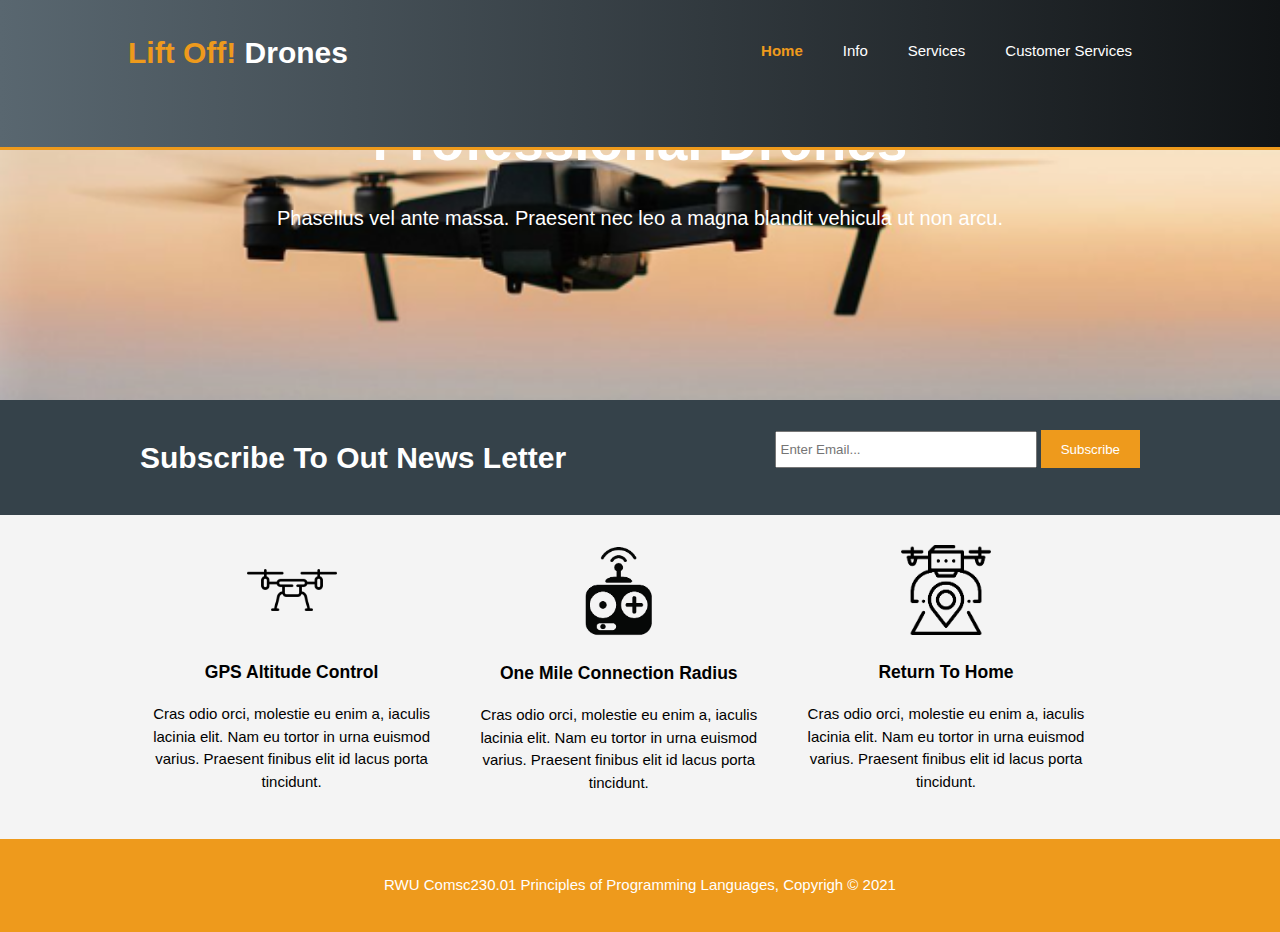
<file: www/index.html>
<!DOCTYPE html>
<html>
    
  <head>
    <meta charset="utf-8">
    <meta name="viewport" content="width=device-width">
    <meta name="description" content="Top of the line consumer grade drones">
	  <meta name="keywords" content="Drones, Lift off, Quality, Drone, High Altitude, Return to Home">
  	<meta name="author" content="Matthew Davidson">
    <title>Lift Off! Drones | Welcome</title>
    <link rel="stylesheet" href="./css/style.css">
  </head>
  <body>
    <header>
      <div class = "container">

        <div id ="branding">
          <h1><span class = "highlight">Lift Off!</span> Drones </h1>
        </div>
        <nav>
          <ul>
    
            <li class ="current"><a href="index.html">Home</a></li>
            <li><a href="about.html">Info</a></li>
            <li><a href="services.html">Services</a></li>
            <li><a href= "#">Customer Services</a></li>
    
          </ul>
        </nav>
      </div>
    </header>
    
    <section id = "showcase">
      <div class = "container">
        <h1>Professional Drones</h1>
        <p>Phasellus vel ante massa. Praesent nec leo a magna blandit vehicula ut non arcu.</p>
      </div>
    </section>
    <section id = "newsletter">
      <div class = "container">
        <h1> Subscribe To Out News Letter</h1>
        <form>
          <input type = "email" placeholder="Enter Email...">
          <button type = "submit" class = "button_1">Subscribe</button>
        </form>
      </div>
    </section>

    <section id = "boxes">
      <div class = "container">
        <div class = "box">
          <img src = "./img/Drone1.png">
        <h3>GPS Altitude Control</h3>
        <p>Cras odio orci, molestie eu enim a, iaculis lacinia elit. Nam eu tortor in urna euismod varius. Praesent finibus elit id lacus porta tincidunt.</p>
        </div>
        <div class = "box">
          <img src = "./img/Drone2.png">
          <h3>One Mile Connection Radius</h3>
          <p>Cras odio orci, molestie eu enim a, iaculis lacinia elit. Nam eu tortor in urna euismod varius. Praesent finibus elit id lacus porta tincidunt.</p>
        </div>
        <div class = "box">
          <img src = "./img/Drone3.png">
          <h3>Return To Home</h3>
          <p>Cras odio orci, molestie eu enim a, iaculis lacinia elit. Nam eu tortor in urna euismod varius. Praesent finibus elit id lacus porta tincidunt.</p>
        </div>
      </div>
    </section>
    <footer>
      <p>RWU Comsc230.01 Principles of Programming Languages, Copyrigh &copy; 2021</p>  
    </footer>
  </body>
</html>
</file>
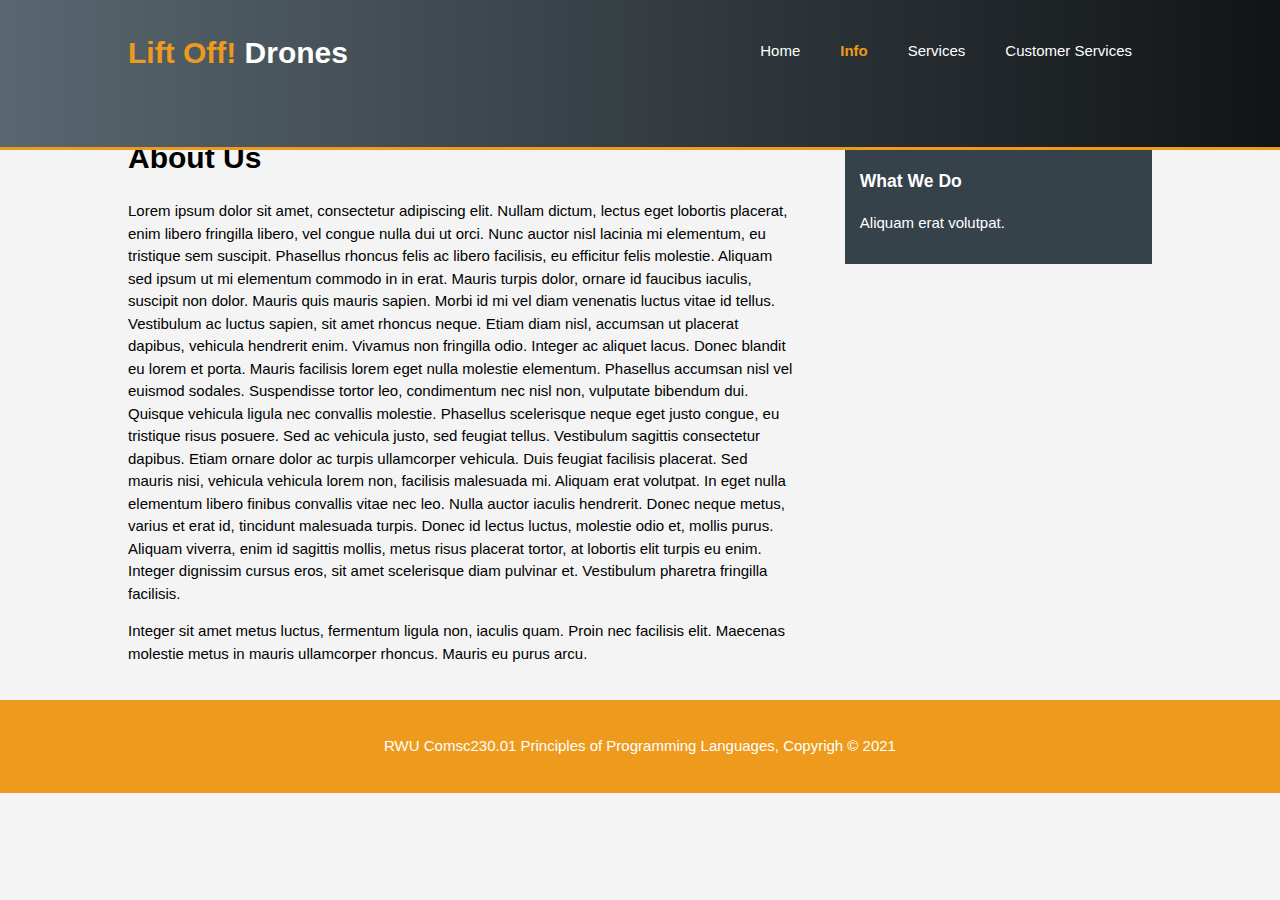
<file: www/about.html>
<!DOCTYPE html>
<html>
    
  <head>
    <meta charset="utf-8">
    <meta name="viewport" content="width=device-width">
    <meta name="description" content="Affordable and professional web design">
	  <meta name="keywords" content="web design, affordable web design, professional web design">
  	<meta name="author" content="Matthew Davidson">
    <title>Lift Off! Drones | About</title>
    <link rel="stylesheet" href="./css/style.css">
  </head>
  <body>
    <header>
      <div class = "container">

        <div id ="branding">
          <h1><span class = "highlight">Lift Off!</span> Drones</h1>
        </div>
        <nav>
          <ul>
    
            <li><a href="index.html">Home</a></li>
            <li class ="current"><a href="about.html">Info</a></li>
            <li><a href="services.html">Services</a></li>
            <li><a href= "#">Customer Services</a></li>
    
          </ul>
        </nav>
      </div>
    </header>
    <section id = "newsletter">
      <div class = "container">
        <h1> Subscribe To Out News Letter</h1>
        <form>
          <input type = "email" placeholder="Enter Email...">
          <button type = "submit" class = "button_1">Subscribe</button>
        </form>
      </div>
    </section>

    <section id = "main">
      <div class = "container">
        <article id = "main-col">
            <h1 class= "page-title">About Us</h1>
            <p>
                Lorem ipsum dolor sit amet, consectetur adipiscing elit. Nullam dictum, lectus eget lobortis placerat, enim libero fringilla libero, vel congue nulla dui ut orci. Nunc auctor nisl lacinia mi elementum, eu tristique sem suscipit. Phasellus rhoncus felis ac libero facilisis, eu efficitur felis molestie. Aliquam sed ipsum ut mi elementum commodo in in erat. Mauris turpis dolor, ornare id faucibus iaculis, suscipit non dolor. Mauris quis mauris sapien. Morbi id mi vel diam venenatis luctus vitae id tellus. Vestibulum ac luctus sapien, sit amet rhoncus neque. Etiam diam nisl, accumsan ut placerat dapibus, vehicula hendrerit enim. Vivamus non fringilla odio. Integer ac aliquet lacus. Donec blandit eu lorem et porta. Mauris facilisis lorem eget nulla molestie elementum. Phasellus accumsan nisl vel euismod sodales. Suspendisse tortor leo, condimentum nec nisl non, vulputate bibendum dui. Quisque vehicula ligula nec convallis molestie.

                Phasellus scelerisque neque eget justo congue, eu tristique risus posuere. Sed ac vehicula justo, sed feugiat tellus. Vestibulum sagittis consectetur dapibus. Etiam ornare dolor ac turpis ullamcorper vehicula. Duis feugiat facilisis placerat. Sed mauris nisi, vehicula vehicula lorem non, facilisis malesuada mi. Aliquam erat volutpat.
                
                In eget nulla elementum libero finibus convallis vitae nec leo. Nulla auctor iaculis hendrerit. Donec neque metus, varius et erat id, tincidunt malesuada turpis. Donec id lectus luctus, molestie odio et, mollis purus. Aliquam viverra, enim id sagittis mollis, metus risus placerat tortor, at lobortis elit turpis eu enim. Integer dignissim cursus eros, sit amet scelerisque diam pulvinar et. Vestibulum pharetra fringilla facilisis.            </p>
            <p>
                Integer sit amet metus luctus, fermentum ligula non, iaculis quam. Proin nec facilisis elit. Maecenas molestie metus in mauris ullamcorper rhoncus. Mauris eu purus arcu.
            </p>

        </article>
        <aside id = "sidebar">
            <div class = "dark">
            <h3>What We Do</h3>
            <p>Aliquam erat volutpat.</p>
            </div>
        </aside>
      </div>
    </section>
    <footer>
      <p>RWU Comsc230.01 Principles of Programming Languages, Copyrigh &copy; 2021</p>  
    </footer>
  </body>
</html>
</file>
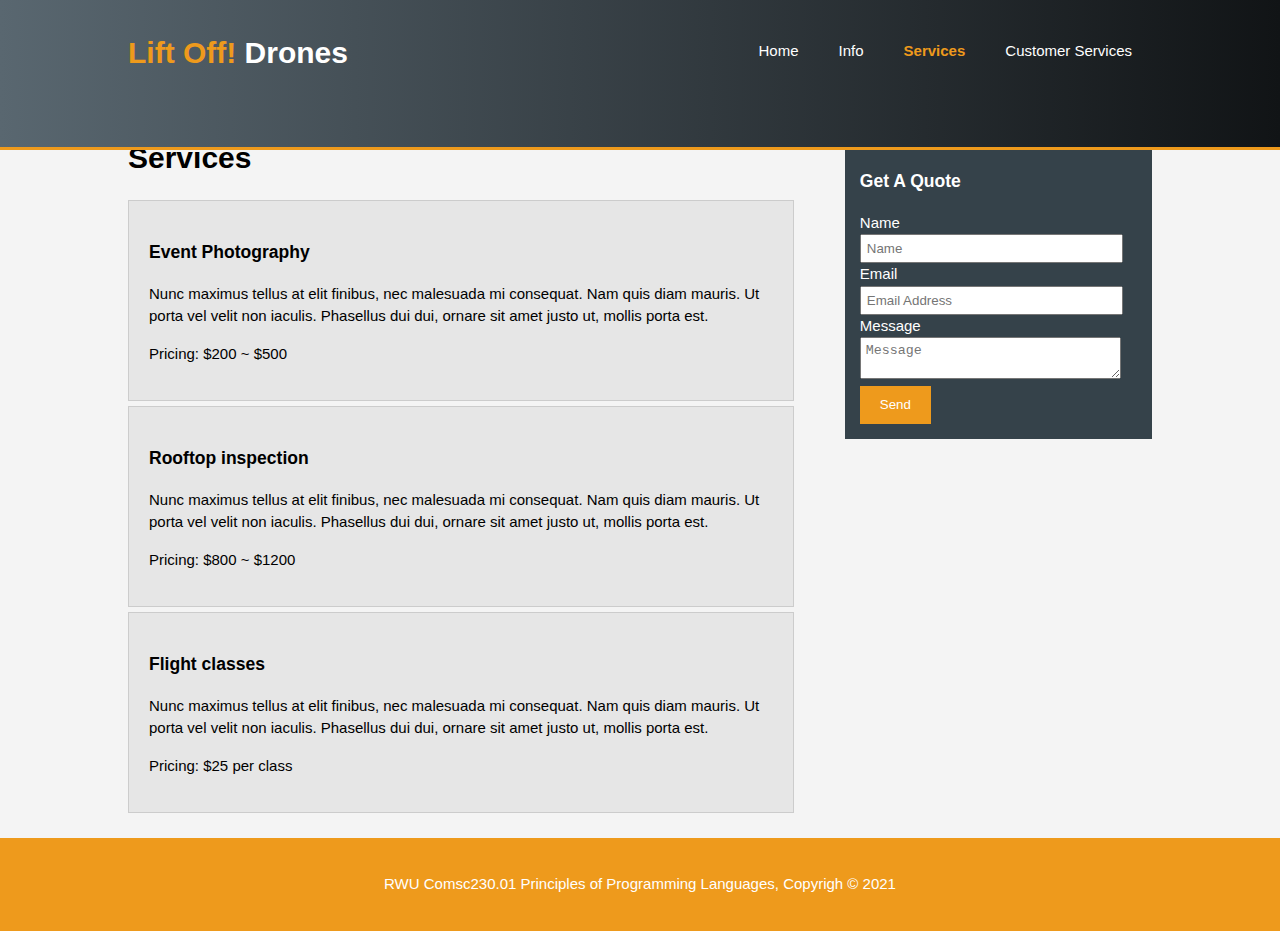
<file: www/services.html>
<!DOCTYPE html>
<html>
    
  <head>
    <meta charset="utf-8">
    <meta name="viewport" content="width=device-width">
    <meta name="description" content="Affordable and professional web design">
	  <meta name="keywords" content="web design, affordable web design, professional web design">
  	<meta name="author" content="Matthew Davidson">
    <title>Lift Off! Drones | Services</title>
    <link rel="stylesheet" href="./css/style.css">
  </head>
  <body>
    <header>
      <div class = "container">

        <div id ="branding">
          <h1><span class = "highlight">Lift Off!</span> Drones</h1>
        </div>
        <nav>
          <ul>
    
            <li><a href="index.html">Home</a></li>
            <li><a href="about.html">Info</a></li>
            <li class ="current"><a href="services.html">Services</a></li>
            <li><a href= "#">Customer Services</a></li>
    
          </ul>
        </nav>
      </div>
    </header>
    <section id = "newsletter">
      <div class = "container">
        <h1> Subscribe To Out News Letter</h1>
        <form>
          <input type = "email" placeholder="Enter Email...">
          <button type = "submit" class = "button_1">Subscribe</button>
        </form>
      </div>
    </section>

    <section id = "main">
      <div class = "container">
        <article id = "main-col">
            <h1 class= "page-title">Services</h1>
           <ul id = "services">
            <li>
                <h3>Event Photography</h3>
                <p>Nunc maximus tellus at elit finibus, nec malesuada mi consequat. Nam quis diam mauris. Ut porta vel velit non iaculis. Phasellus dui dui, ornare sit amet justo ut, mollis porta est.</p>
                <p>Pricing: $200 ~ $500</p>
            </li>
            <li>
              <h3>Rooftop inspection</h3>
              <p>Nunc maximus tellus at elit finibus, nec malesuada mi consequat. Nam quis diam mauris. Ut porta vel velit non iaculis. Phasellus dui dui, ornare sit amet justo ut, mollis porta est.</p>
              <p>Pricing: $800 ~ $1200</p>
          </li>
          <li>
              <h3>Flight classes</h3>
              <p>Nunc maximus tellus at elit finibus, nec malesuada mi consequat. Nam quis diam mauris. Ut porta vel velit non iaculis. Phasellus dui dui, ornare sit amet justo ut, mollis porta est.</p>
              <p>Pricing: $25 per class</p>
          </li>


           </ul>
        </article>
        <aside id = "sidebar">
            <div class = "dark">
            <h3>Get A Quote</h3>
            <form class = "quote">
                <div>
                    <label>Name</label><br>
                    <input type = "text" placeholder="Name">
                </div>
                <div>
                    <label>Email</label><br>
                    <input type="Email" placeholder="Email Address"></textarea>
                </div>
                <div>
                    <label>Message</label><br>
                    <textarea placeholder="Message"></textarea>
                </div>
                <button class="button_1" type="submit">Send</button>
            </form>
            </div>
        </aside>
      </div>
    </section>
    <footer>
      <p>RWU Comsc230.01 Principles of Programming Languages, Copyrigh &copy; 2021</p>  
    </footer>
  </body>
</html>
</file>
<file: www/css/style.css>
body{
    font-family: Arial, Helvetica, sans-serif;
    font-size: 15px;
    line-height:1.5;
    /*font: 1.5px/1.5 Arial,Helvetica,sans-serif; Same thing as all of the three lines above*/

    padding: 0;
    margin: 0;
    background-color: #f4f4f4;
}
/* global ul*/
ul{
    margin:0;
    padding:0;
}

/* global */
.container{

    width:  80%;
    margin: auto;
    overflow: hidden;
}

/* Global */

.button_1{
    height: 38px;
    background: #ee9a1c;
    border: 0;
    padding-left: 20px;
    padding-right: 20px;
    color: #ffffff;
}

.dark{
    padding: 15px;
    background: #35424a;
    color: #ffffff;
    margin-top: 10px;
    margin-bottom: 10px;
}

/*header*/
header{
    position: fixed;
    background: linear-gradient(to right, #596770, #111416 );
    color: #ffffff;
    padding-top: 30px;
    width: 100%;
    height: 13%;
    min-height: 70px;
    border-bottom:#ee9a1c 3px solid
}

/* all parts with the 'a' tag within the header (links)*/
header a {
    color: #ffffff;
    text-decoration:none;

}

/* all parts with the 'ul' tag within the header (unordered list)
header ul{
    margin:0;
    padding:0;
}
*/

/* all parts with the 'il' tag within the header (list parts)*/
header li{
    float:left;
    display:inline;
    padding: 0 20px 0 20px;
}

header #branding {
    float:left;
}

header #branding h1{
    margin: 0;

}

header nav{
    float: right;
    margin-top: 10px;
}


/* Little confused on this part, but it works*/
header .highlight, header .current a{
    color: #ee9a1c;
    font-weight:bold;
    
}

header a:hover{
    color:#cccccc;
    font-weight: bold;
}

/*Showcase*/

#showcase{
    min-height: 400px;
    background:url('../img/Drone4.PNG') no-repeat 0 -400px;
    text-align: center;
    background-size: cover;
    background-position: center;
    color: #ffffff;
}

#showcase h1{
    margin-top: 100px;
    font-size: 55px;
    margin-bottom: 10px;
    color: #ffffff;
}

#showcase p{
    font-size: 20px;
    color: #ffffff;
}

#newsletter{
    padding:15px;
    color: #ffffff;
    background: #35424a;
}

#newsletter h1{
    float: left;

}

#newsletter form{
    float: right;
    margin-top: 15px;
}

#newsletter input[type= "email"]{
    padding:4px;
    height: 25px;
    width: 250px;
}

/* Boxes */

#boxes{
    margin-top: 20px;
}

#boxes .box{
    float: left;
    text-align: center;
    width: 30%;
    padding: 10px;
}

#boxes .box img{

    width: 90px;
}

/* Sidebar*/
aside#sidebar{
    float: right;
    width: 30%;
    margin-top: 10px;
}

aside#sidebar .quote input, aside#sidebar .quote textarea {
    width: 90%;
    padding: 5px;
}

/* Main-cal*/
article#main-col{
    float: left;
    width: 65%;

}

/*Services*/

ul#services li{
    list-style: none;
    padding: 20px;
    border: #cccccc solid 1px;
    margin-bottom: 5px;
    background: #e6e6e6;
}
footer{
    padding: 20px;
    margin-top: 20px;
    color: #ffffff;
    background-color: #ee9a1c;
    text-align: center;
}

/* Media Queries */

@media(max-width: 768px){
    header #branding, header nav, header nav li,#newsletter h1,#newsletter form, #boxes .box, article#main-col, aside#sidebar{
        float: none;
        text-align: center;
        width: 100%;
    }
    header{
        padding-bottom:20px;
    }
    #showcase h1{
        margin-top: 40px;

    }
    #newsletter button, .quote button{
        display:block;
        width:100%;
    }

    #newsletter form input [type="email"], .quote textarea{
        width:100%;
        margin-bottom: 5px;
    }
  
}
</file>
